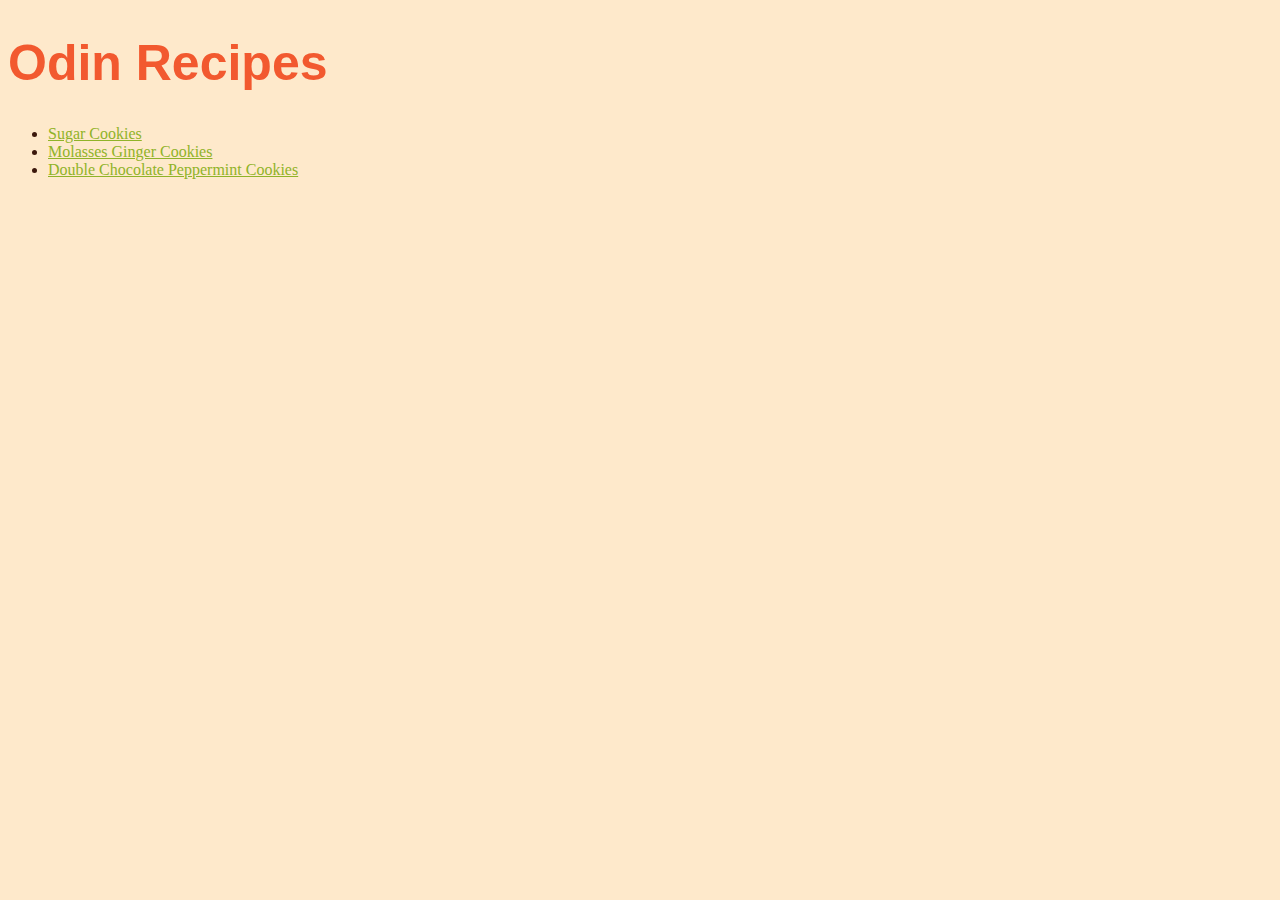
<file: index.html>
<!DOCTYPE html>
<html lang="en">
<head>
    <meta charset="UTF-8">
    <title>Recipes</title>
    <link rel="stylesheet" href="style.css">
</head>
<body>
    <h1>Odin Recipes</h1>
    <ul>
        <li>
            <a href="recipes/sugarcookies.html">Sugar Cookies</a>
        </li>
        <li>
            <a href="recipes/molassescookies.html">Molasses Ginger Cookies</a>
        </li>
        <li>
            <a href="recipes/chocpeppermintcookies.html">Double Chocolate Peppermint Cookies</a>
        </li>
    </ul>
    
</body>
</html>
</file>
<file: style.css>
body {
    background-color: #fee9cb;
    color: #3c180c;
}

h1, h2 {
    color: #f2592f;
    font-family:Impact, Haettenschweiler, 'Arial Narrow Bold', sans-serif;
}

h1 {
    font-size: 50px;
}

a {
    color: #90b328;
}
</file>
